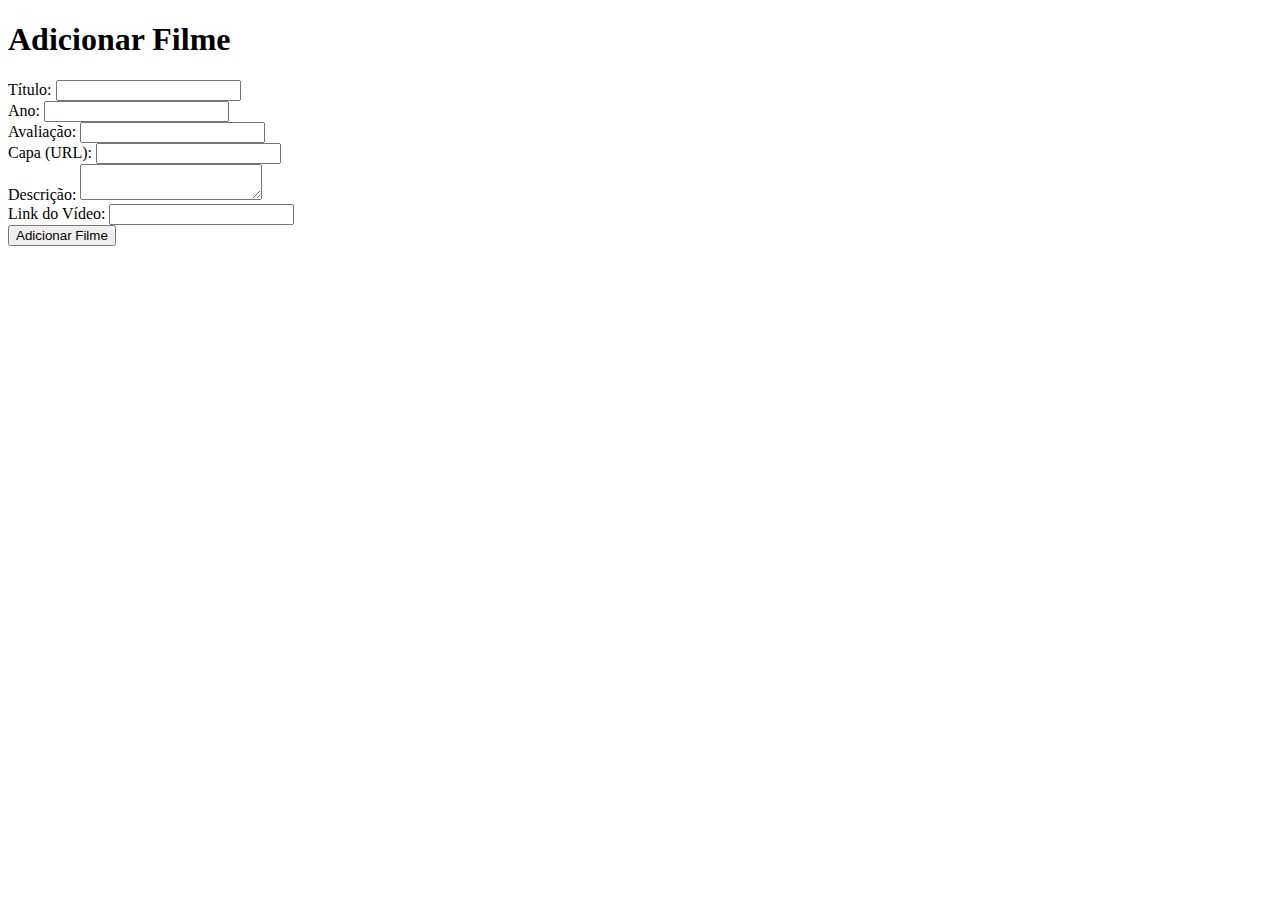
<file: admin.html>
<!DOCTYPE html>
<html lang="pt-BR">
<head>
    <meta charset="UTF-8">
    <meta name="viewport" content="width=device-width, initial-scale=1.0">
    <title>Administração</title>
</head>
<body>
    <h1>Adicionar Filme</h1>
    <form id="addForm">
        <label for="title">Título:</label>
        <input type="text" id="title" required><br>
        
        <label for="year">Ano:</label>
        <input type="number" id="year" required><br>
        
        <label for="rating">Avaliação:</label>
        <input type="text" id="rating" required><br>
        
        <label for="cover">Capa (URL):</label>
        <input type="text" id="cover" required><br>
        
        <label for="description">Descrição:</label>
        <textarea id="description" required></textarea><br>
        
        <label for="url">Link do Vídeo:</label>
        <input type="text" id="url" required><br>
        
        <button type="submit">Adicionar Filme</button>
    </form>

    <p id="success-message"></p>
    <p id="error-message"></p>

    <script src="admin.js"></script>
</body>
</html>
</file>
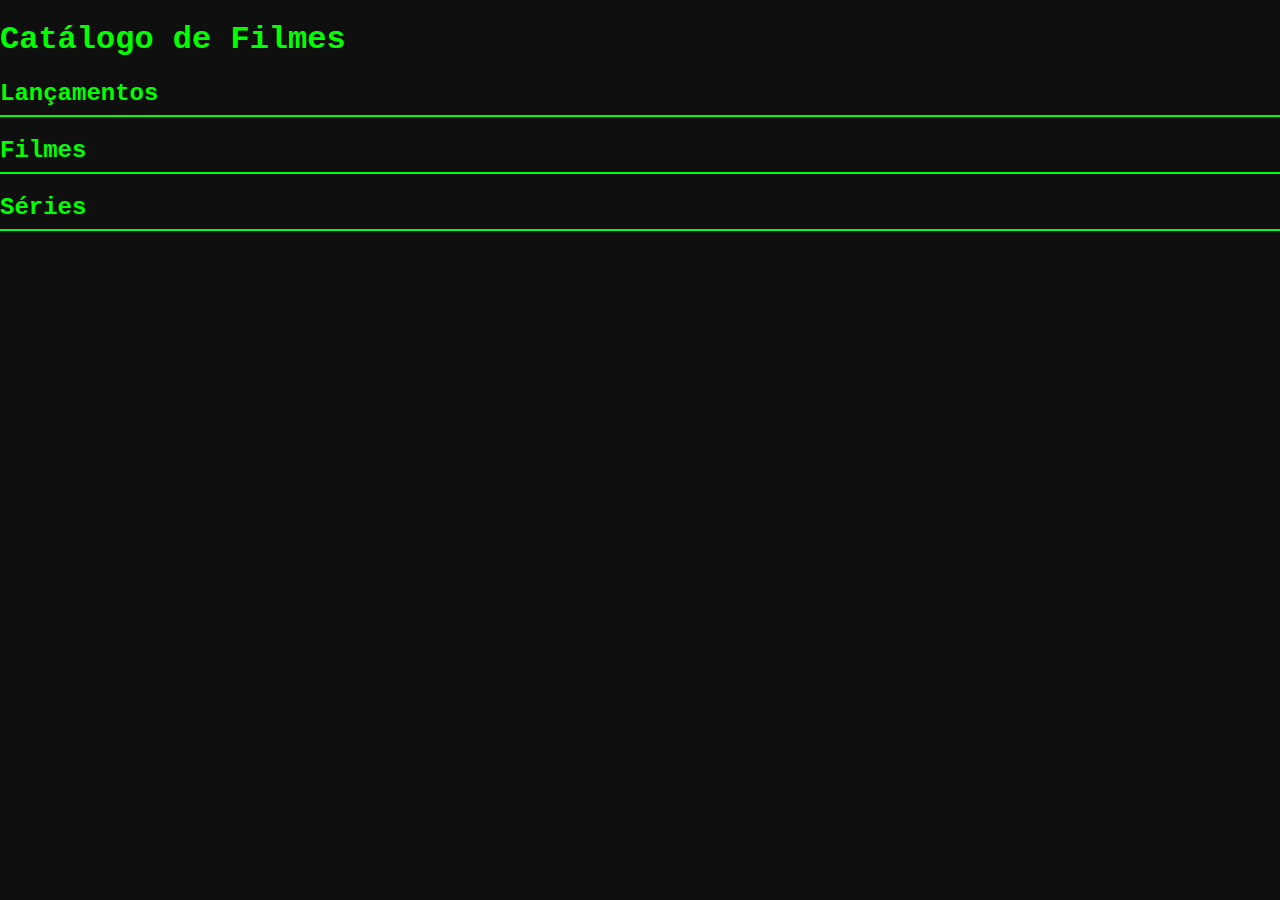
<file: dashboard.html>
<!DOCTYPE html>
<html lang="pt-br">
<head>
    <meta charset="UTF-8">
    <meta name="viewport" content="width=device-width, initial-scale=1.0">
    <title>Catálogo de Filmes</title>
    <link rel="stylesheet" href="style.css">
</head>
<body>
    <h1>Catálogo de Filmes</h1>
    <div class="catalog-container">
        <h2>Lançamentos</h2>
        <div id="lancamentosContainer" class="filmes-grid"></div>

        <h2>Filmes</h2>
        <div id="filmesContainer" class="filmes-grid"></div>

        <h2>Séries</h2>
        <div id="seriesContainer" class="filmes-grid"></div>
    </div>

    <script src="dashboard.js"></script>
</body>
</html>
</file>
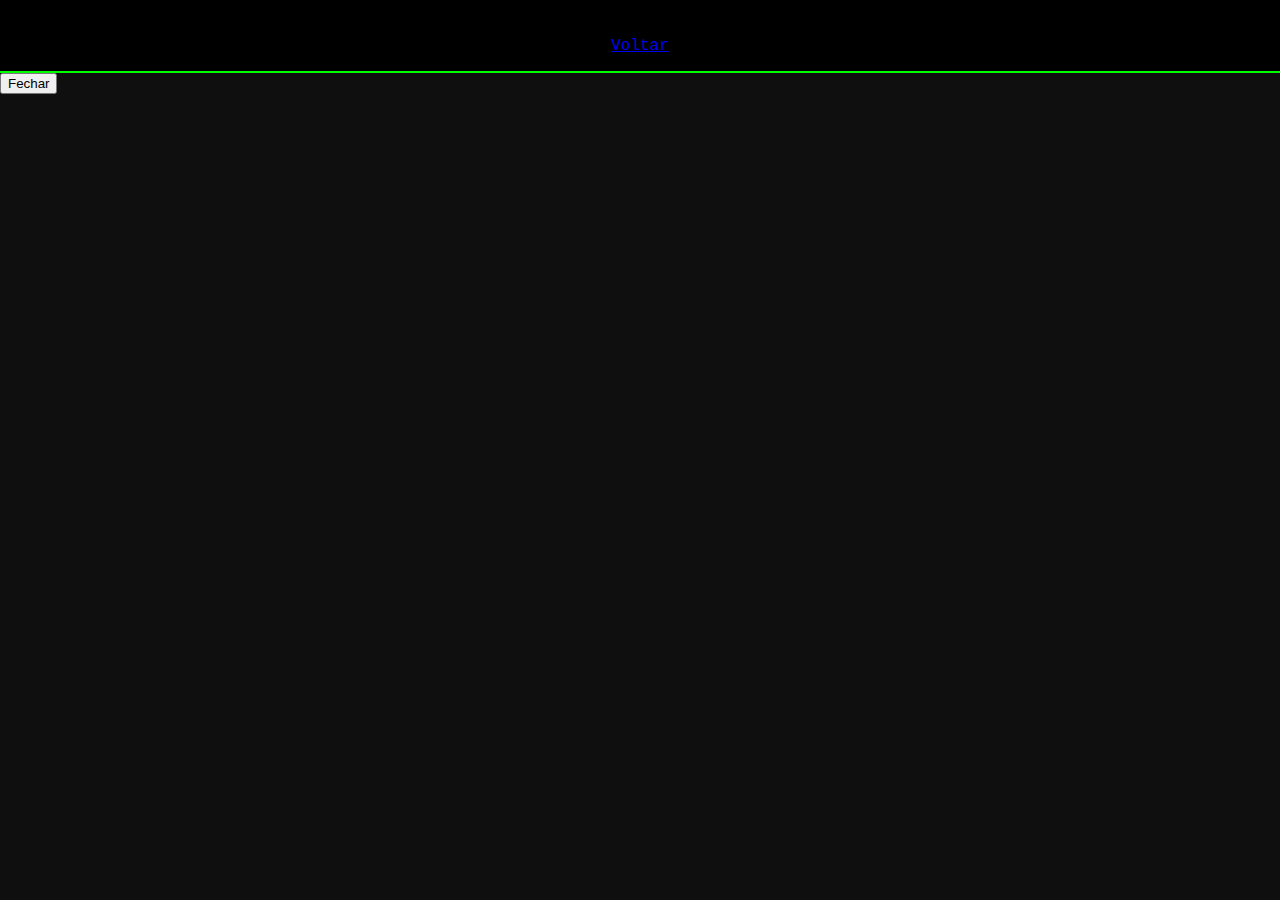
<file: details.html>
<!DOCTYPE html>
<html lang="pt-br">
<head>
    <meta charset="UTF-8">
    <meta name="viewport" content="width=device-width, initial-scale=1.0">
    <title>Detalhes</title>
    <link rel="stylesheet" href="style.css">
</head>
<body>
    <header>
        <h1 id="title"></h1>
        <a href="index.html" class="back-button">Voltar</a>
    </header>
    <main id="details">
        <!-- Detalhes do filme ou série serão inseridos aqui pelo script -->
        <div id="player" class="player-hidden">
            <button id="close-player" class="close-button">Fechar</button>
            <iframe id="player-frame" width="100%" height="600px" frameborder="0" allowfullscreen></iframe>
        </div>
    </main>
    <script src="details.js"></script>
</body>
</html>
</file>
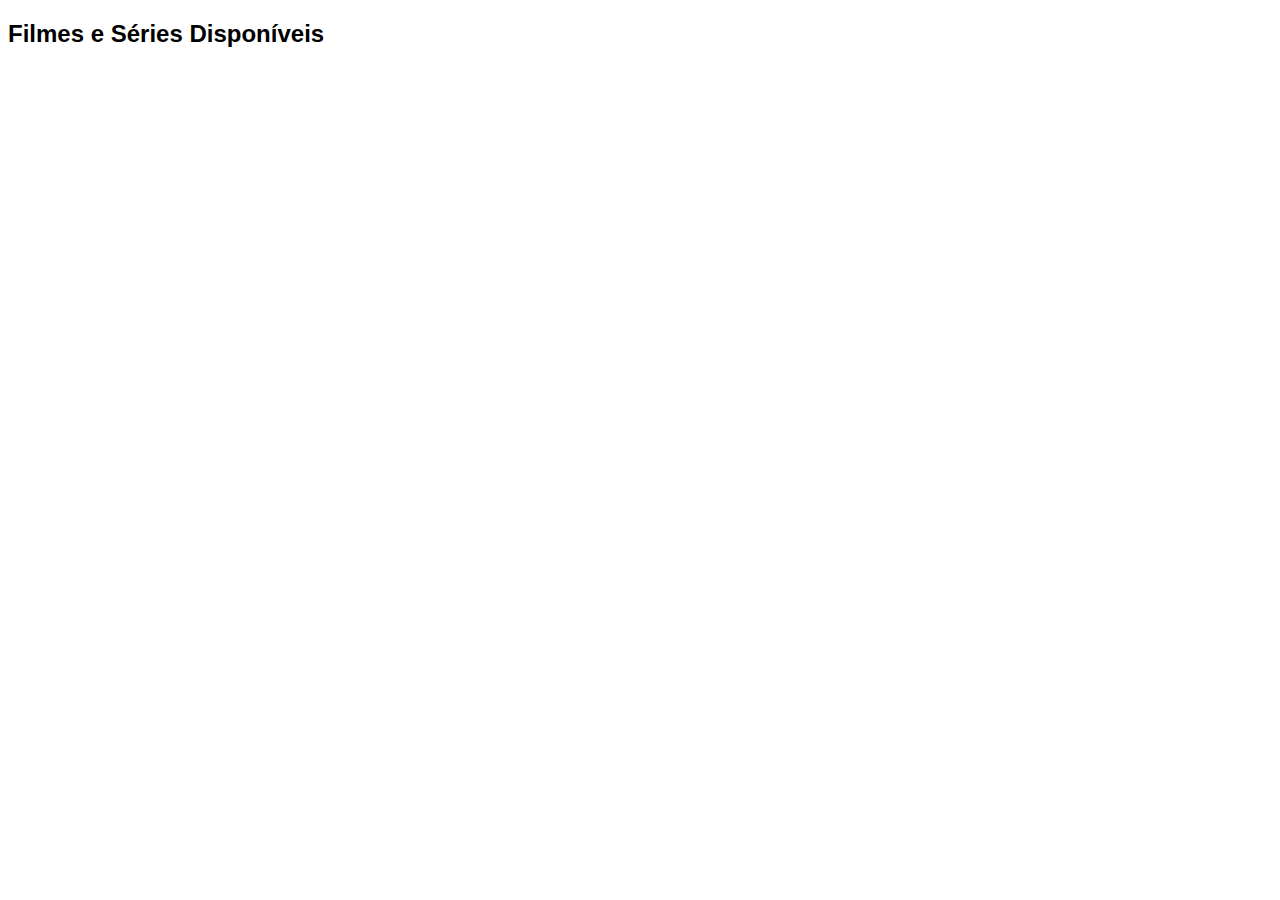
<file: movies.html>
<!DOCTYPE html>
<html lang="pt-br">
<head>
    <meta charset="UTF-8">
    <meta name="viewport" content="width=device-width, initial-scale=1.0">
    <title>Filmes e Séries</title>
    <link rel="stylesheet" href="styles.css">
</head>
<body>
    <div class="movies-container">
        <h2>Filmes e Séries Disponíveis</h2>
        <ul id="moviesList">
            <!-- Filmes e Séries serão carregados aqui dinamicamente -->
        </ul>
    </div>

    <script src="app.js"></script>
</body>
</html>
</file>
<file: style.css>
body {
    font-family: 'Courier New', Courier, monospace;
    margin: 0;
    padding: 0;
    background-color: #0f0f0f;
    color: #00ff00;
    box-sizing: border-box;
}

header {
    background-color: #000;
    color: #0f0;
    padding: 1rem;
    text-align: center;
    border-bottom: 2px solid #00ff00;
}

header input {
    width: 80%;
    padding: 0.5rem;
    margin-top: 0.5rem;
    border: 1px solid #00ff00;
    background-color: #000;
    color: #00ff00;
    border-radius: 5px;
}

section {
    padding: 1rem;
}

h2 {
    border-bottom: 2px solid #00ff00;
    padding-bottom: 0.5rem;
}

.content-container {
    display: flex;
    overflow-x: scroll;
    padding: 0.5rem 0;
}

.movie, .series {
    margin-right: 1rem;
}

.movie img, .series img {
    width: 120px; /* Ajustar o tamanho da imagem */
    height: 180px; /* Ajustar a altura conforme necessário */
    object-fit: cover;
    cursor: pointer;
    border: 2px solid #00ff00;
    border-radius: 5px;
}

.modal {
    display: none;
    position: fixed;
    top: 0;
    left: 0;
    width: 100%;
    height: 100%;
    background: rgba(0, 0, 0, 0.8);
    justify-content: center;
    align-items: center;
}

.modal-content {
    background: #000;
    padding: 2rem;
    max-width: 90%;
    max-height: 90%;
    margin: auto;
    position: relative;
    border: 2px solid #00ff00;
    border-radius: 10px;
    overflow: auto;
}

.close {
    position: absolute;
    top: 10px;
    right: 20px;
    font-size: 24px;
    color: #00ff00;
    cursor: pointer;
}

#modal-body {
    display: flex;
    flex-direction: column;
    align-items: center;
}

#modal-image {
    width: 300px; /* Ajustar tamanho da imagem no modal */
    height: auto; /* Ajustar altura para manter a proporção */
    object-fit: cover;
    margin-bottom: 1rem;
}

#modal-title {
    font-size: 24px;
    margin: 0.5rem 0;
}

#modal-overview {
    font-size: 16px;
    margin-bottom: 1rem;
    text-align: center;
}

#watch-trailer-btn {
    background-color: #00ff00;
    color: #000;
    padding: 0.5rem 1rem;
    border: none;
    border-radius: 5px;
    cursor: pointer;
    font-size: 16px;
    margin-top: 1rem;
    text-decoration: none;
}

#watch-trailer-btn:hover {
    background-color: #00cc00;
}

iframe {
    margin-top: 1rem;
}
</file>
<file: styles.css>
body {
    font-family: Arial, sans-serif;
}

header {
    background-color: #333;
    color: #fff;
    padding: 1rem;
}

header nav a {
    color: #fff;
    margin: 0 1rem;
    text-decoration: none;
}

main {
    padding: 1rem;
}

form {
    margin-bottom: 1rem;
}

input, textarea {
    display: block;
    margin-bottom: 1rem;
    width: 100%;
}
</file>
